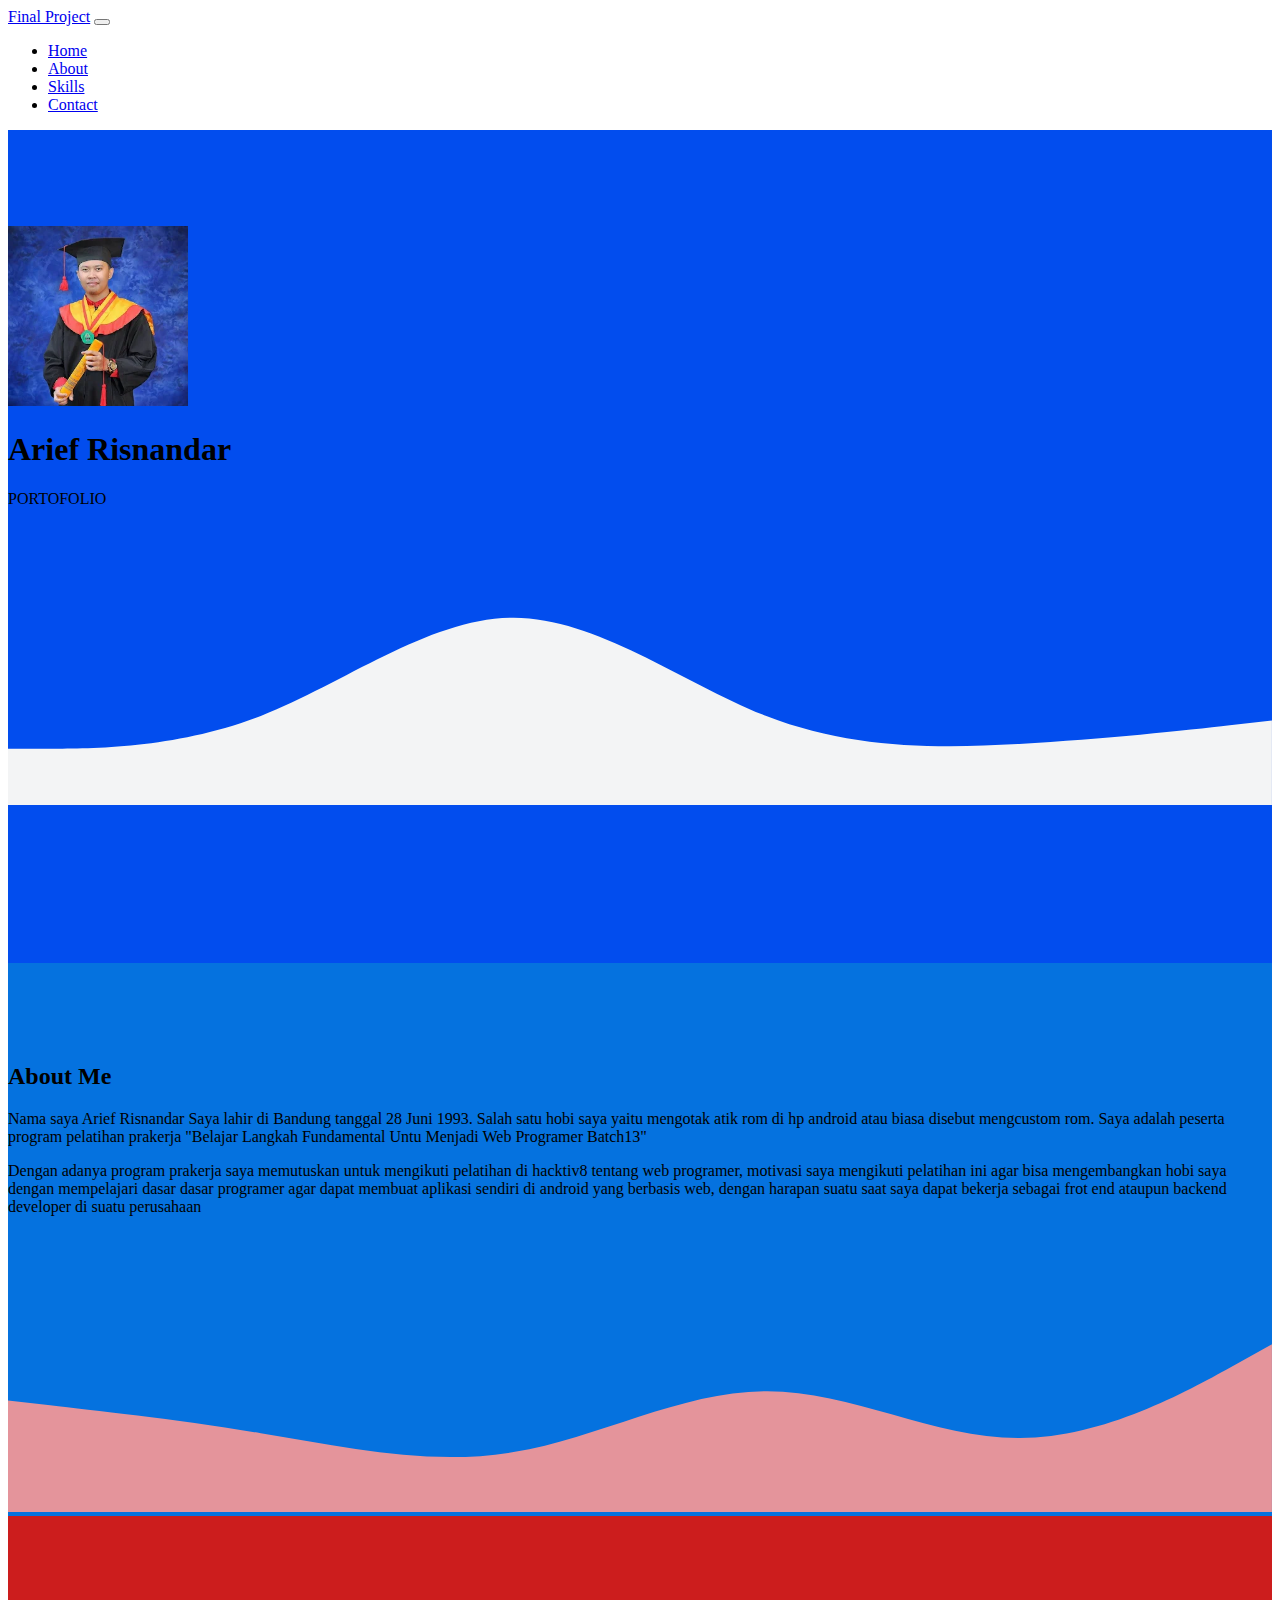
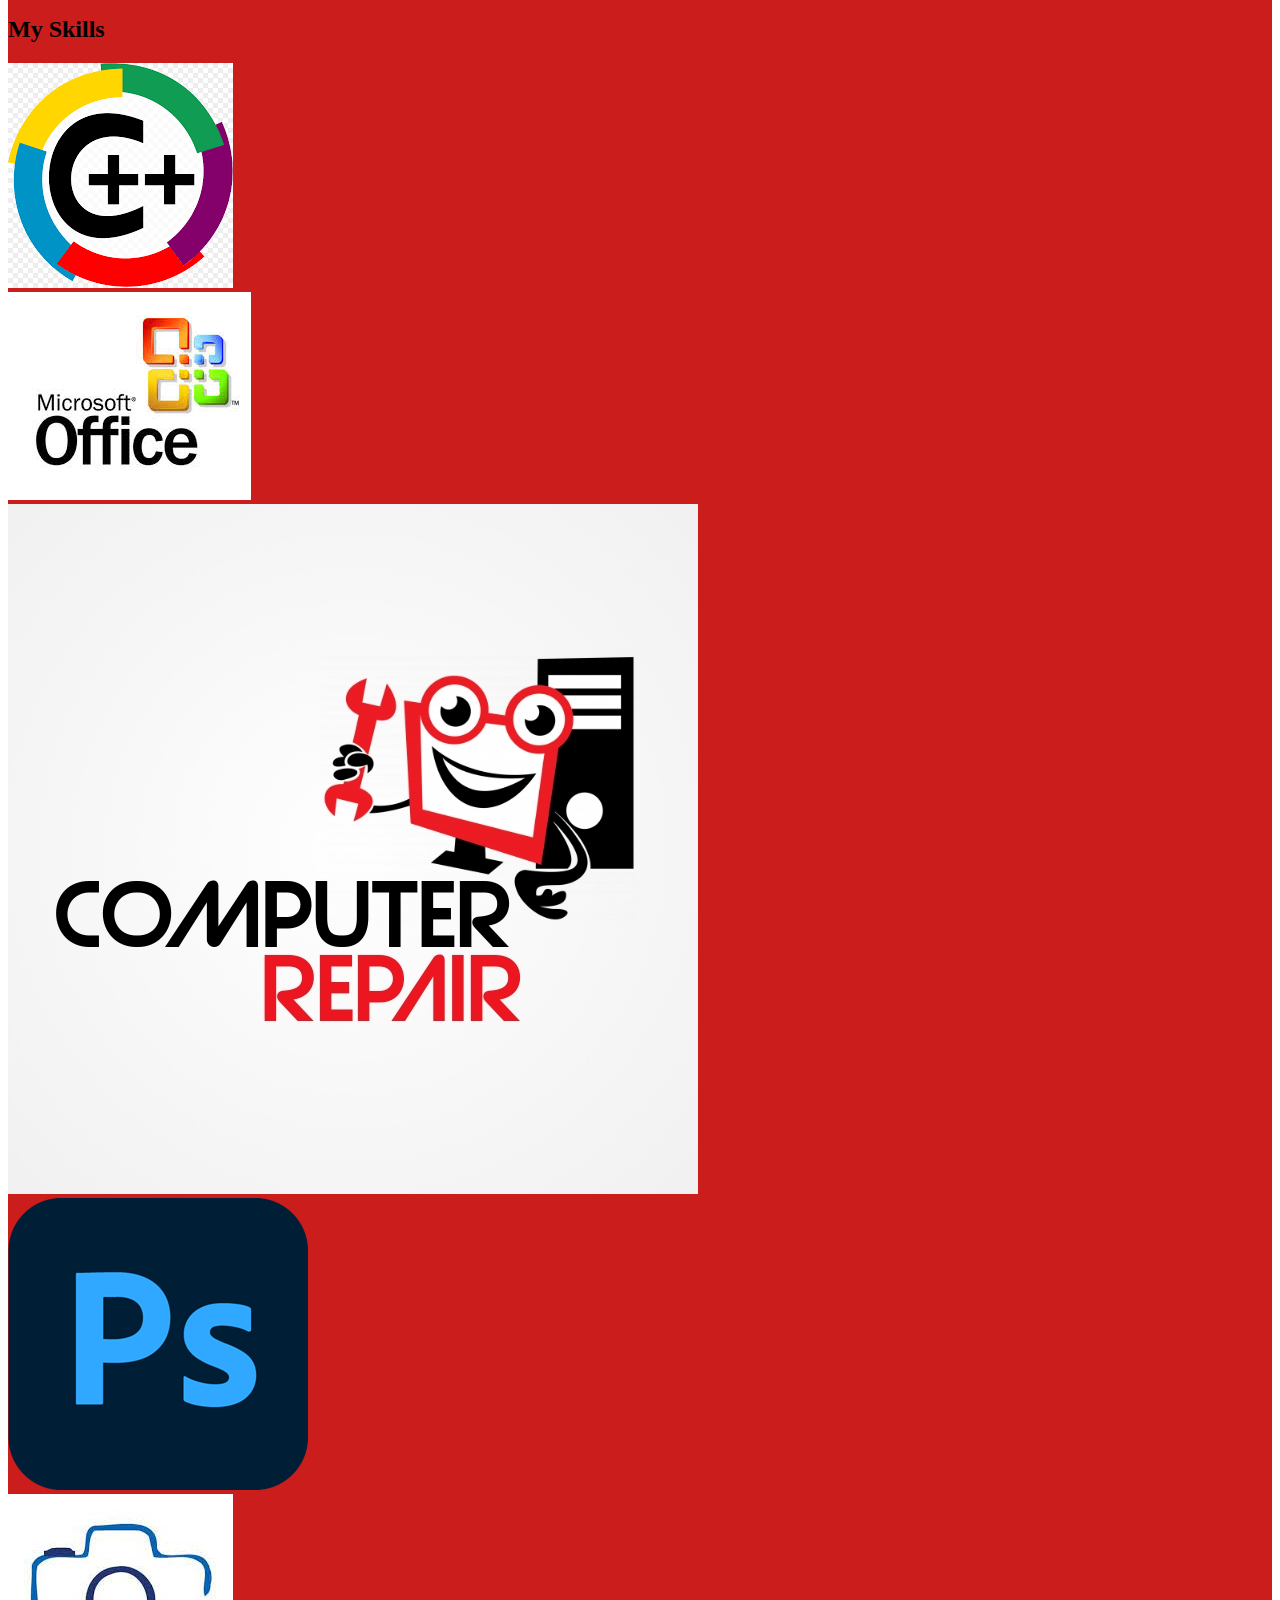
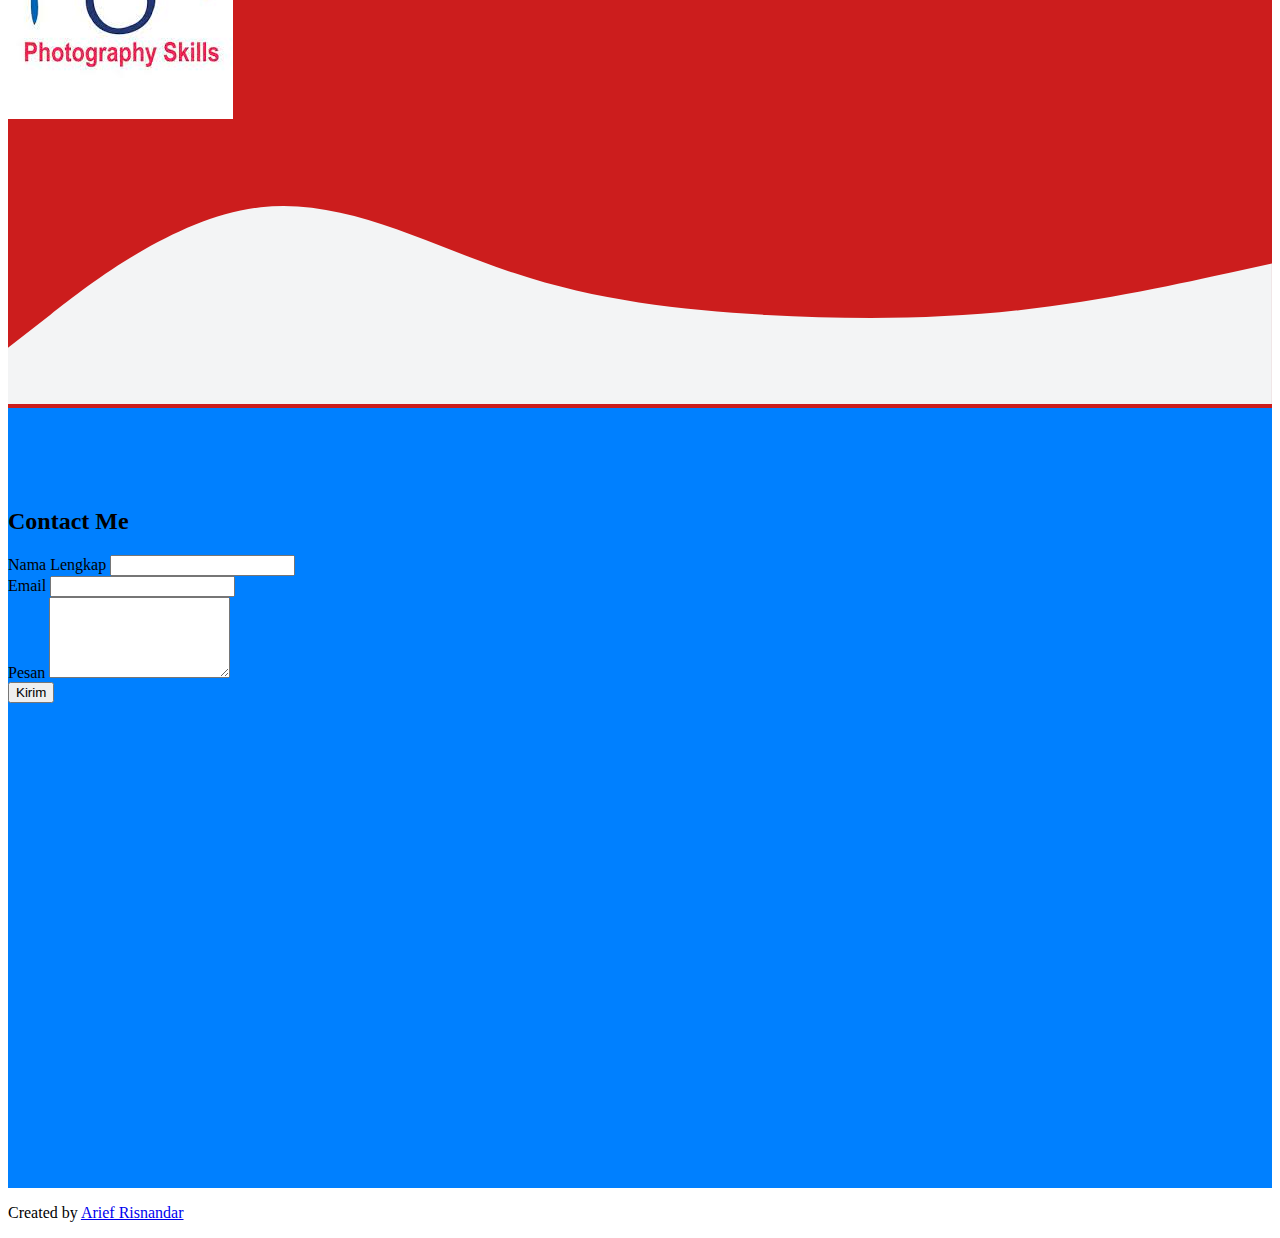
<file: index.htm>
<!DOCTYPE html>
<html lang="en">
  <head>
    <!-- Required meta tags -->
    <meta charset="utf-8" />
    <meta name="viewport" content="width=device-width, initial-scale=1" />

    <!-- Bootstrap CSS -->
    <link href="https://cdn.jsdelivr.net/npm/bootstrap@5.0.0-beta3/dist/css/bootstrap.min.css" rel="stylesheet" integrity="sha384-eOJMYsd53ii+scO/bJGFsiCZc+5NDVN2yr8+0RDqr0Ql0h+rP48ckxlpbzKgwra6" crossorigin="anonymous" />

    <!-- My CSS -->
    <link rel="stylesheet" href="style.css">

    <title>Final Project Arief Risnandar</title>
  </head>
  <body id="home">

    <!--Navbar-->
    <nav class="navbar navbar-expand-lg navbar-dark bg-danger shadow-sm fixed-top">
      <div class="container">
        <a class="navbar-brand" href="#">Final Project</a>
        <button class="navbar-toggler" type="button" data-bs-toggle="collapse" data-bs-target="#navbarNav" aria-controls="navbarNav" aria-expanded="false" aria-label="Toggle navigation">
          <span class="navbar-toggler-icon"></span>
        </button>
        <div class="collapse navbar-collapse" id="navbarNav">
          <ul class="navbar-nav ms-auto">
            <li class="nav-item">
              <a class="nav-link active" aria-current="page" href="#home">Home</a>
            </li>
            <li class="nav-item">
              <a class="nav-link" href="#about">About</a>
            </li>
            <li class="nav-item">
              <a class="nav-link" href="#skills">Skills</a>
            </li>
            <li class="nav-item">
              <a class="nav-link" href="#contact">Contact</a>
            </li>
          </ul>
        </div>
      </div>
    </nav>
    <!--Akhir Navbar-->

    <!--Jumbotron-->
    <section class="jumbotron text-center fs-bold">
      <img src="img/ars.jpg" alt="Arief Risnandar" width="180" class="rounded-circle img-thumbnail" /></img>
      <h1 class="display-4">Arief Risnandar</h1>
      <p class="lead">PORTOFOLIO</p>
     <svg xmlns="http://www.w3.org/2000/svg" viewBox="0 0 1440 320"><path fill="#f3f4f5" fill-opacity="1" d="M0,256L48,256C96,256,192,256,288,218.7C384,181,480,107,576,106.7C672,107,768,181,864,218.7C960,256,1056,256,1152,250.7C1248,245,1344,235,1392,229.3L1440,224L1440,320L1392,320C1344,320,1248,320,1152,320C1056,320,960,320,864,320C768,320,672,320,576,320C480,320,384,320,288,320C192,320,96,320,48,320L0,320Z"></path></svg>
     <svg><path
      fill="#f3f4f5"
      fill-opacity="1"
      d="M0,256L34.3,245.3C68.6,235,137,213,206,202.7C274.3,192,343,192,411,208C480,224,549,256,617,234.7C685.7,213,754,139,823,106.7C891.4,75,960,85,1029,80C1097.1,75,1166,53,1234,64C1302.9,75,1371,117,1406,138.7L1440,160L1440,320L1405.7,320C1371.4,320,1303,320,1234,320C1165.7,320,1097,320,1029,320C960,320,891,320,823,320C754.3,320,686,320,617,320C548.6,320,480,320,411,320C342.9,320,274,320,206,320C137.1,320,69,320,34,320L0,320Z"
    ></path></svg>   
    </section>
    <!--Akhir Jumbotron-->

    <!--About-->
    <section id="about">
      <div class="container">
        <div class="row text-center mb-3">
          <div class="col">
            <h2>About Me</h2>
          </div>
        </div>
        <div class="row justify-content-center fs-5 text-center">
          <div class="col-md-4">
            <p> Nama saya Arief Risnandar Saya lahir di Bandung tanggal 28 Juni 1993. Salah satu hobi saya yaitu mengotak atik rom di hp android atau biasa disebut mengcustom rom. Saya adalah peserta program pelatihan prakerja "Belajar Langkah Fundamental Untu Menjadi Web Programer Batch13" </p>
          </div>
          <div class="col-md-4">
            <p>Dengan adanya program prakerja saya memutuskan untuk mengikuti pelatihan di hacktiv8 tentang web programer, motivasi saya mengikuti pelatihan ini agar bisa mengembangkan hobi saya dengan mempelajari dasar dasar programer agar dapat membuat aplikasi sendiri di android yang berbasis web, dengan harapan suatu saat saya dapat bekerja sebagai frot end ataupun backend developer di suatu perusahaan</p>
          </div>
        </div>
      </div>
      <svg xmlns="http://www.w3.org/2000/svg" viewBox="0 0 1440 320"><path fill="#e4949b" fill-opacity="1" d="M0,192L48,197.3C96,203,192,213,288,229.3C384,245,480,267,576,250.7C672,235,768,181,864,181.3C960,181,1056,235,1152,234.7C1248,235,1344,181,1392,154.7L1440,128L1440,320L1392,320C1344,320,1248,320,1152,320C1056,320,960,320,864,320C768,320,672,320,576,320C480,320,384,320,288,320C192,320,96,320,48,320L0,320Z"></path></svg>
    </section>
    <!--Akhir About-->

    <!--skills-->
    <section id="skills">
      <div class="container">
        <div class="row text-center mb-5">
          <div class="col">
            <h2>My Skills</h2>
          </div>
        </div>
        <div class="row justify-content-center">
          <div class="col-md-4 mb-4">
            <div class="card">
              <img src="img/skills/1.jpg" class="card-img-top" alt="skills 1"></img>
            </div>
          </div>
          <div class="col-md-4 mb-4">
            <div class="card">
              <img src="img/skills/2.jpg" class="card-img-top" alt="skills 2"></img>
            </div>
          </div>
          <div class="col-md-4 mb-4">
            <div class="card">
              <img src="img/skills/3.jpg" class="card-img-top" alt="skills 3"></img>
            </div>
          </div>
          <div class="col-md-4 mb-4">
            <div class="card">
              <img src="img/skills/4.jpg" class="card-img-top" alt="skills 4"></img>
            </div>
          </div>
          <div class="col-md-4 mb-4">
            <div class="card">
              <img src="img/skills/5.png" class="card-img-top" alt="skills 5"></img>
            </div>
          </div>
        </div>
      </div>
    <svg xmlns="http://www.w3.org/2000/svg" viewBox="0 0 1440 320"><path fill="#f3f4f5" fill-opacity="1" d="M0,256L48,218.7C96,181,192,107,288,96C384,85,480,139,576,170.7C672,203,768,213,864,218.7C960,224,1056,224,1152,213.3C1248,203,1344,181,1392,170.7L1440,160L1440,320L1392,320C1344,320,1248,320,1152,320C1056,320,960,320,864,320C768,320,672,320,576,320C480,320,384,320,288,320C192,320,96,320,48,320L0,320Z"></path></svg>
    </section>
    <!--Akhir Skills-->

    <!--Contact-->
    <section id="contact">
      <div class="container">
        <div class="row text-center mb-3">
          <div class="col">
            <h2>Contact Me</h2>
          </div>
      </div>
        <div class="row justify-content-center">
          <div class="col-6">
          <form>
        <div class="mb-3">
         <label for="name" class="form-label">Nama Lengkap</label>
          <input type="text" class="form-control" id="name" aria-describedby="name">
        </div>
       <div class="mb-3">
         <label for="email" class="form-label">Email</label>
          <input type="email" class="form-control" id="email" aria-describedby="email">
        </div>
          <div class="mb-3">
        <label for="pesan" class="form-label">Pesan</label>
        <textarea class="form-control" id="pesan" rows="5"></textarea>
          </div>
            <button type="submit" class="btn btn-primary">Kirim</button>
          </form>
          </div>
        </div>
      </div>
    </section>
    <!-- Akhir Contact-->

    <!-- Footer-->
    <footer class="bg-danger text-white text-center pb-2">
      <p>Created by <a href="https://www.instagram.com/AriefRisn/" class="text-white fw-bold">Arief Risnandar</a></p>
    </footer>
    <!-- Akhir Footer-->

    <script src="https://cdn.jsdelivr.net/npm/bootstrap@5.0.0-beta3/dist/js/bootstrap.bundle.min.js" integrity="sha384-JEW9xMcG8R+pH31jmWH6WWP0WintQrMb4s7ZOdauHnUtxwoG2vI5DkLtS3qm9Ekf" crossorigin="anonymous"></script>
  </body>
</html>
</file>
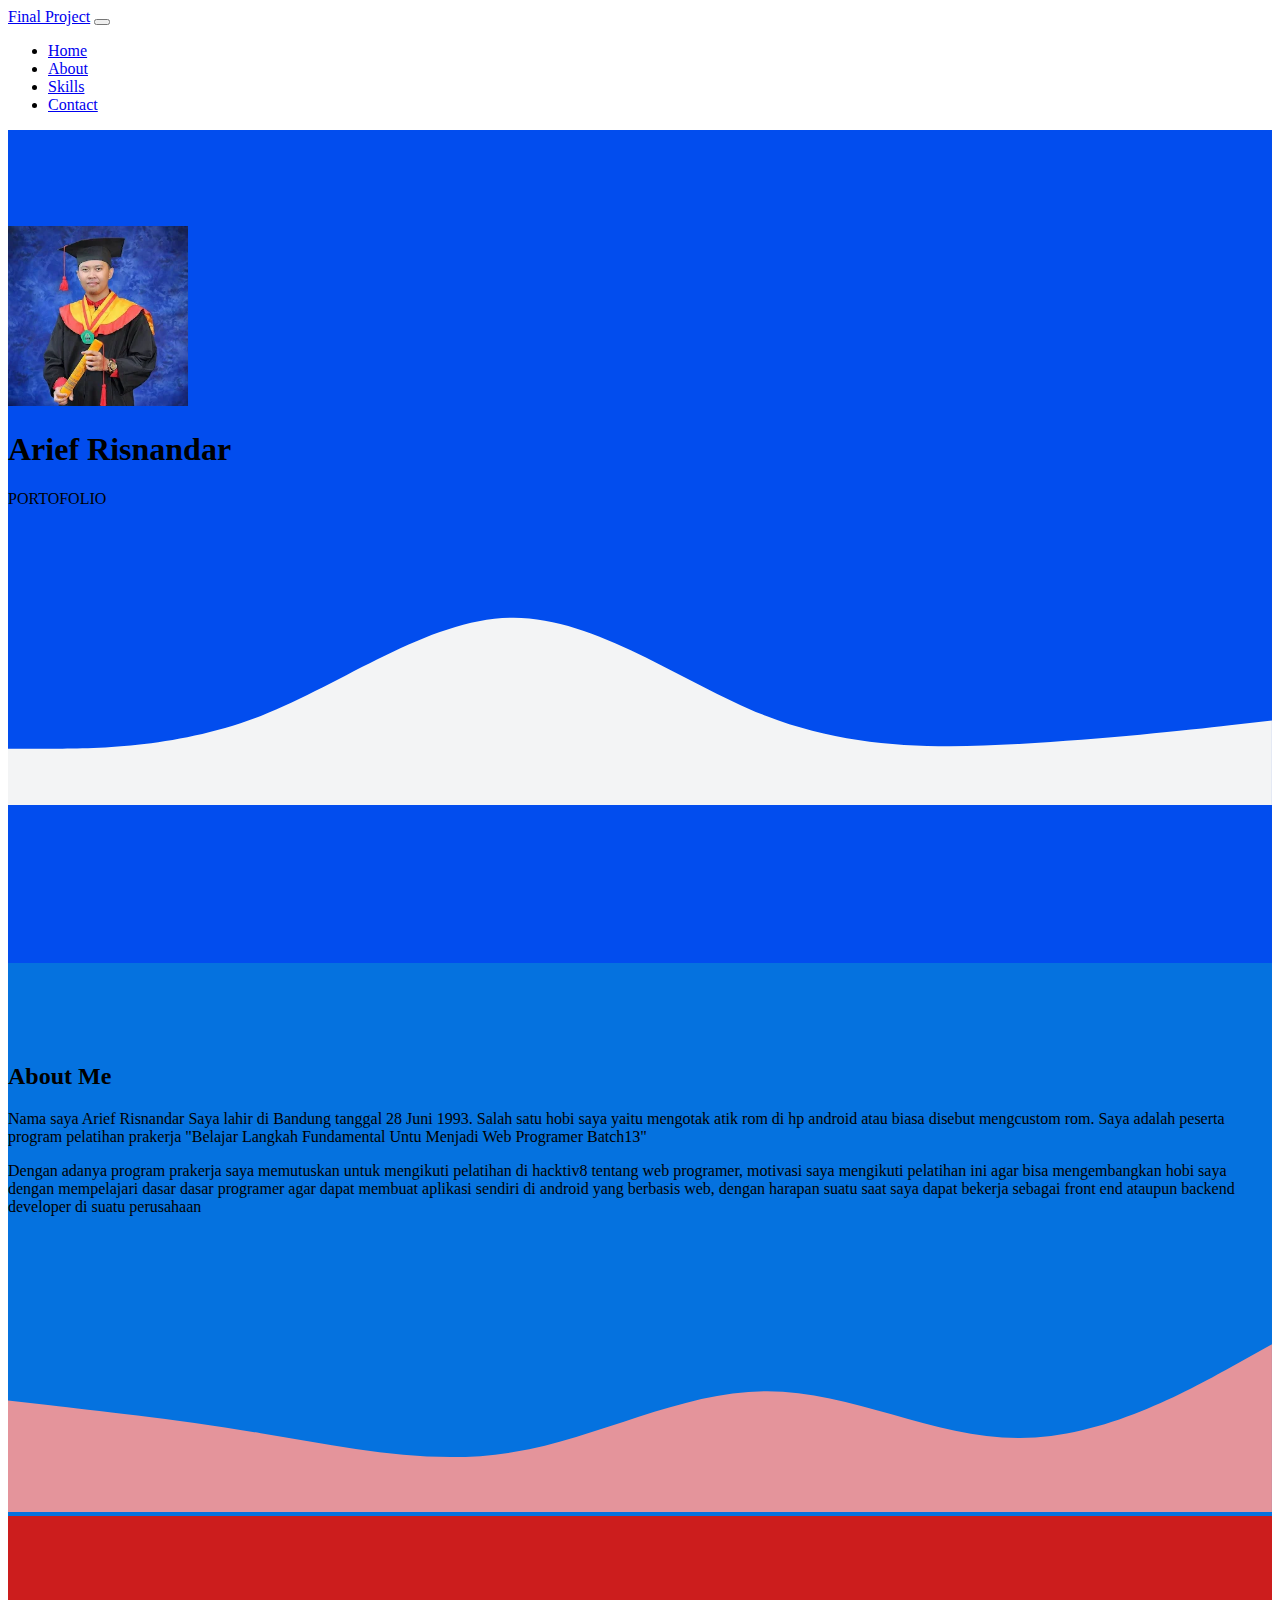
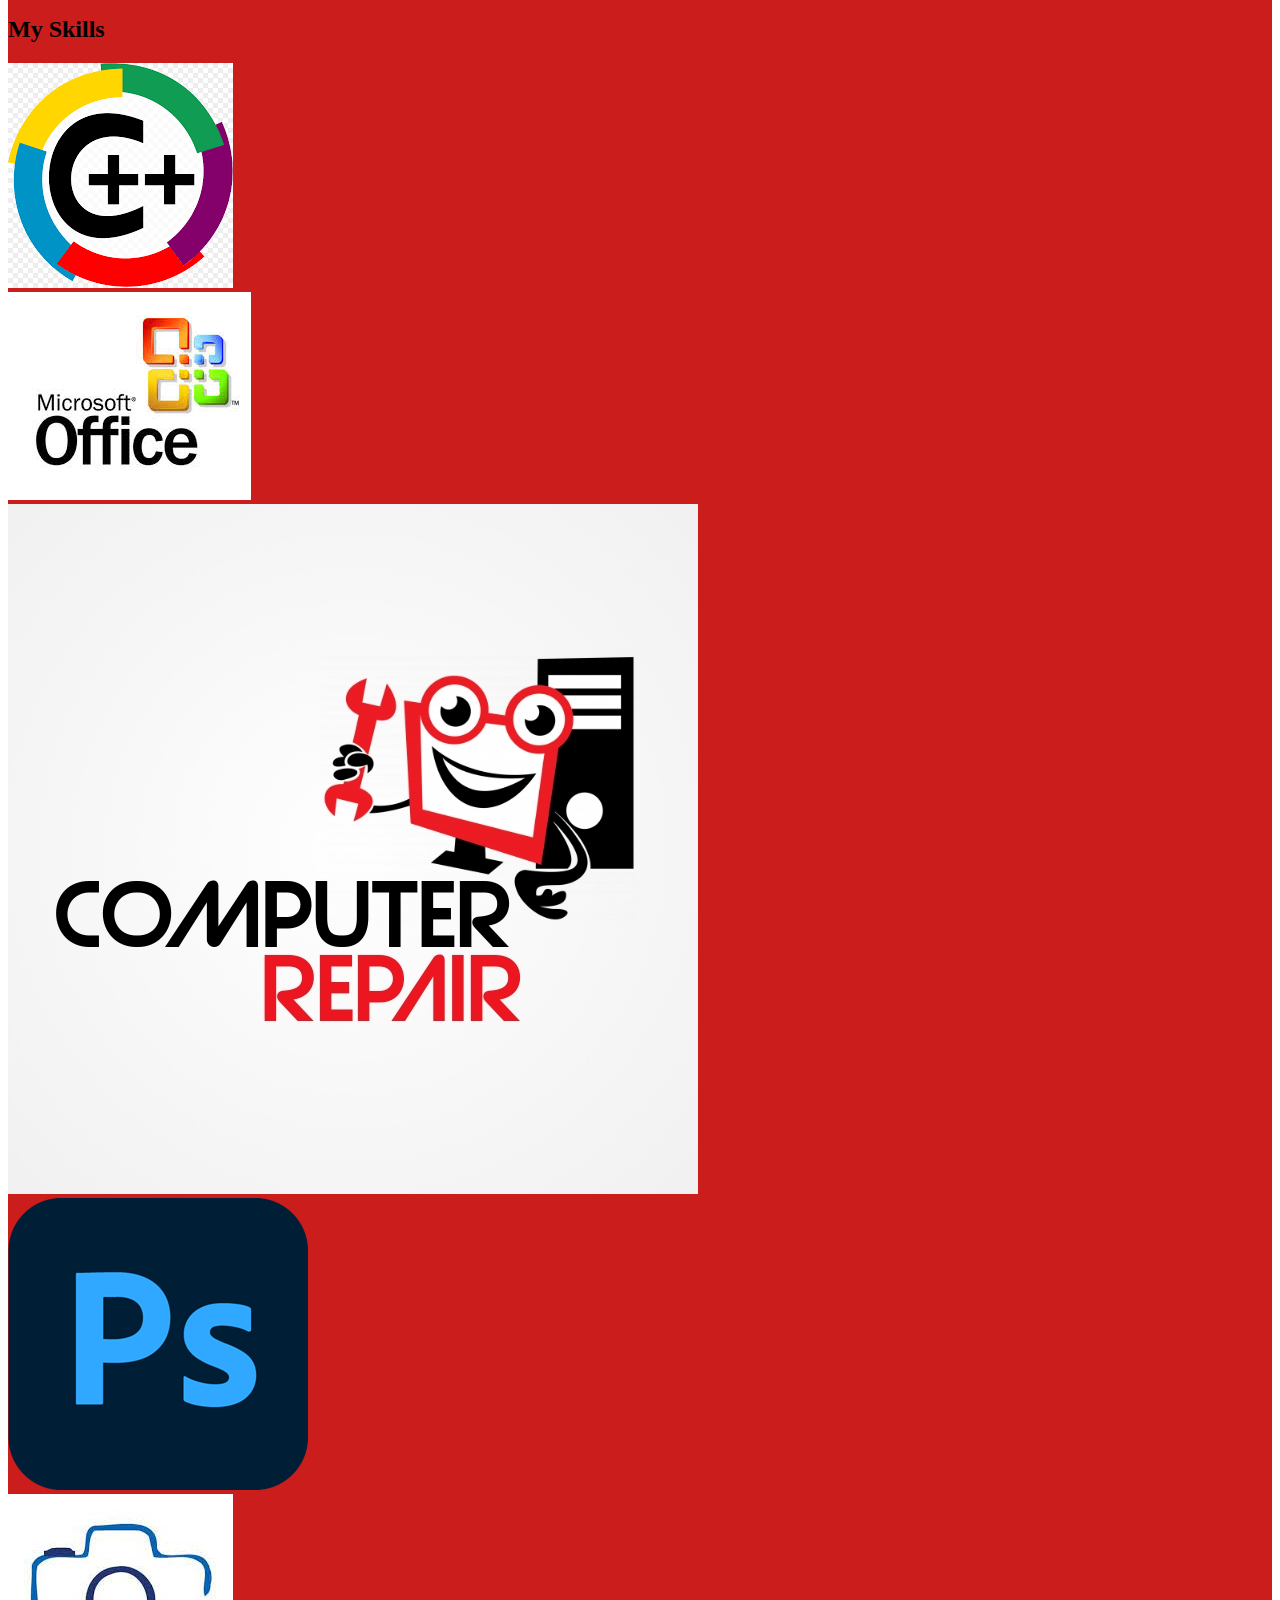
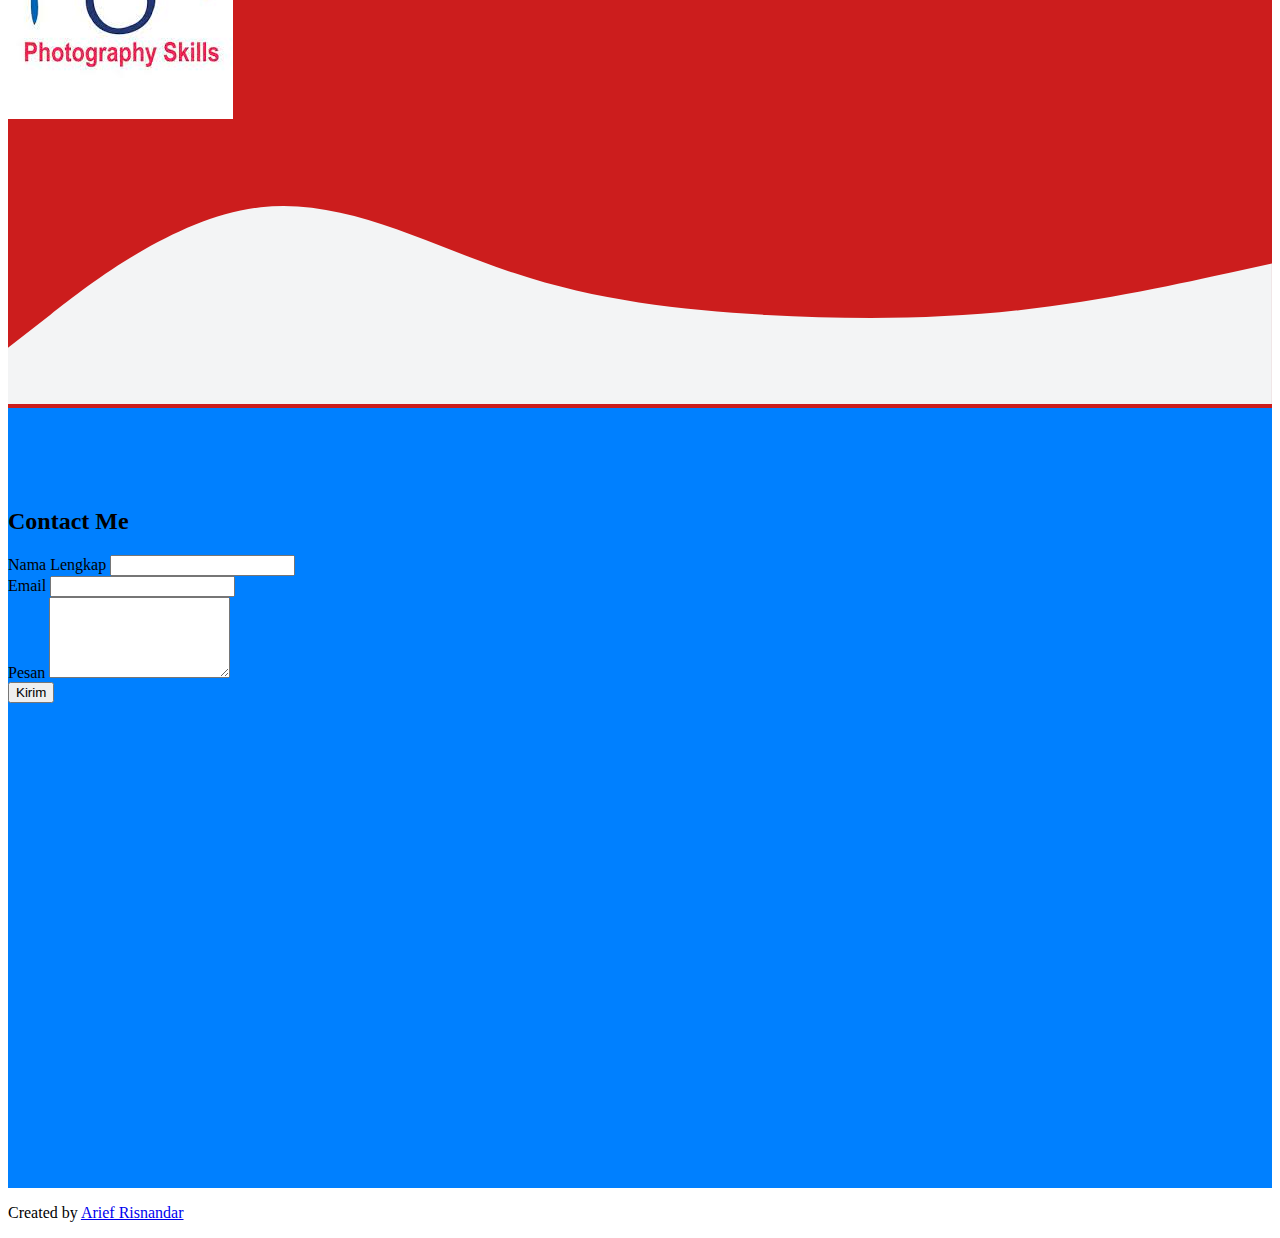
<file: home.html>
<!DOCTYPE html>
<html lang="en">
  <head>
    <!-- Required meta tags -->
    <meta charset="utf-8" />
    <meta name="viewport" content="width=device-width, initial-scale=1" />

    <!-- Bootstrap CSS -->
    <link href="https://cdn.jsdelivr.net/npm/bootstrap@5.0.0-beta3/dist/css/bootstrap.min.css" rel="stylesheet" integrity="sha384-eOJMYsd53ii+scO/bJGFsiCZc+5NDVN2yr8+0RDqr0Ql0h+rP48ckxlpbzKgwra6" crossorigin="anonymous" />

    <!-- My CSS -->
    <link rel="stylesheet" href="style.css">

    <title>Final Project Arief Risnandar</title>
  </head>
  <body id="home">

    <!--Navbar-->
    <nav class="navbar navbar-expand-lg navbar-dark bg-danger shadow-sm fixed-top">
      <div class="container">
        <a class="navbar-brand" href="#">Final Project</a>
        <button class="navbar-toggler" type="button" data-bs-toggle="collapse" data-bs-target="#navbarNav" aria-controls="navbarNav" aria-expanded="false" aria-label="Toggle navigation">
          <span class="navbar-toggler-icon"></span>
        </button>
        <div class="collapse navbar-collapse" id="navbarNav">
          <ul class="navbar-nav ms-auto">
            <li class="nav-item">
              <a class="nav-link active" aria-current="page" href="#home">Home</a>
            </li>
            <li class="nav-item">
              <a class="nav-link" href="#about">About</a>
            </li>
            <li class="nav-item">
              <a class="nav-link" href="#skills">Skills</a>
            </li>
            <li class="nav-item">
              <a class="nav-link" href="#contact">Contact</a>
            </li>
          </ul>
        </div>
      </div>
    </nav>
    <!--Akhir Navbar-->

    <!--Jumbotron-->
    <section class="jumbotron text-center fs-bold">
      <img src="img/ars.jpg" alt="Arief Risnandar" width="180" class="rounded-circle img-thumbnail" /></img>
      <h1 class="display-4">Arief Risnandar</h1>
      <p class="lead">PORTOFOLIO</p>
     <svg xmlns="http://www.w3.org/2000/svg" viewBox="0 0 1440 320"><path fill="#f3f4f5" fill-opacity="1" d="M0,256L48,256C96,256,192,256,288,218.7C384,181,480,107,576,106.7C672,107,768,181,864,218.7C960,256,1056,256,1152,250.7C1248,245,1344,235,1392,229.3L1440,224L1440,320L1392,320C1344,320,1248,320,1152,320C1056,320,960,320,864,320C768,320,672,320,576,320C480,320,384,320,288,320C192,320,96,320,48,320L0,320Z"></path></svg>
     <svg><path
      fill="#f3f4f5"
      fill-opacity="1"
      d="M0,256L34.3,245.3C68.6,235,137,213,206,202.7C274.3,192,343,192,411,208C480,224,549,256,617,234.7C685.7,213,754,139,823,106.7C891.4,75,960,85,1029,80C1097.1,75,1166,53,1234,64C1302.9,75,1371,117,1406,138.7L1440,160L1440,320L1405.7,320C1371.4,320,1303,320,1234,320C1165.7,320,1097,320,1029,320C960,320,891,320,823,320C754.3,320,686,320,617,320C548.6,320,480,320,411,320C342.9,320,274,320,206,320C137.1,320,69,320,34,320L0,320Z"
    ></path></svg>   
    </section>
    <!--Akhir Jumbotron-->

    <!--About-->
    <section id="about">
      <div class="container">
        <div class="row text-center mb-3">
          <div class="col">
            <h2>About Me</h2>
          </div>
        </div>
        <div class="row justify-content-center fs-5 text-center">
          <div class="col-md-4">
            <p> Nama saya Arief Risnandar Saya lahir di Bandung tanggal 28 Juni 1993. Salah satu hobi saya yaitu mengotak atik rom di hp android atau biasa disebut mengcustom rom. Saya adalah peserta program pelatihan prakerja "Belajar Langkah Fundamental Untu Menjadi Web Programer Batch13" </p>
          </div>
          <div class="col-md-4">
            <p>Dengan adanya program prakerja saya memutuskan untuk mengikuti pelatihan di hacktiv8 tentang web programer, motivasi saya mengikuti pelatihan ini agar bisa mengembangkan hobi saya dengan mempelajari dasar dasar programer agar dapat membuat aplikasi sendiri di android yang berbasis web, dengan harapan suatu saat saya dapat bekerja sebagai front end ataupun backend developer di suatu perusahaan</p>
          </div>
        </div>
      </div>
      <svg xmlns="http://www.w3.org/2000/svg" viewBox="0 0 1440 320"><path fill="#e4949b" fill-opacity="1" d="M0,192L48,197.3C96,203,192,213,288,229.3C384,245,480,267,576,250.7C672,235,768,181,864,181.3C960,181,1056,235,1152,234.7C1248,235,1344,181,1392,154.7L1440,128L1440,320L1392,320C1344,320,1248,320,1152,320C1056,320,960,320,864,320C768,320,672,320,576,320C480,320,384,320,288,320C192,320,96,320,48,320L0,320Z"></path></svg>
    </section>
    <!--Akhir About-->

    <!--skills-->
    <section id="skills">
      <div class="container">
        <div class="row text-center mb-5">
          <div class="col">
            <h2>My Skills</h2>
          </div>
        </div>
        <div class="row justify-content-center">
          <div class="col-md-4 mb-4">
            <div class="card">
              <img src="img/skills/1.jpg" class="card-img-top" alt="skills 1"></img>
            </div>
          </div>
          <div class="col-md-4 mb-4">
            <div class="card">
              <img src="img/skills/2.jpg" class="card-img-top" alt="skills 2"></img>
            </div>
          </div>
          <div class="col-md-4 mb-4">
            <div class="card">
              <img src="img/skills/3.jpg" class="card-img-top" alt="skills 3"></img>
            </div>
          </div>
          <div class="col-md-4 mb-4">
            <div class="card">
              <img src="img/skills/4.jpg" class="card-img-top" alt="skills 4"></img>
            </div>
          </div>
          <div class="col-md-4 mb-4">
            <div class="card">
              <img src="img/skills/5.png" class="card-img-top" alt="skills 5"></img>
            </div>
          </div>
        </div>
      </div>
    <svg xmlns="http://www.w3.org/2000/svg" viewBox="0 0 1440 320"><path fill="#f3f4f5" fill-opacity="1" d="M0,256L48,218.7C96,181,192,107,288,96C384,85,480,139,576,170.7C672,203,768,213,864,218.7C960,224,1056,224,1152,213.3C1248,203,1344,181,1392,170.7L1440,160L1440,320L1392,320C1344,320,1248,320,1152,320C1056,320,960,320,864,320C768,320,672,320,576,320C480,320,384,320,288,320C192,320,96,320,48,320L0,320Z"></path></svg>
    </section>
    <!--Akhir Skills-->

    <!--Contact-->
    <section id="contact">
      <div class="container">
        <div class="row text-center mb-3">
          <div class="col">
            <h2>Contact Me</h2>
          </div>
      </div>
        <div class="row justify-content-center">
          <div class="col-6">
          <form>
        <div class="mb-3">
         <label for="name" class="form-label">Nama Lengkap</label>
          <input type="text" class="form-control" id="name" aria-describedby="name">
        </div>
       <div class="mb-3">
         <label for="email" class="form-label">Email</label>
          <input type="email" class="form-control" id="email" aria-describedby="email">
        </div>
          <div class="mb-3">
        <label for="pesan" class="form-label">Pesan</label>
        <textarea class="form-control" id="pesan" rows="5"></textarea>
          </div>
            <button type="submit" class="btn btn-primary">Kirim</button>
          </form>
          </div>
        </div>
      </div>
    </section>
    <!-- Akhir Contact-->

    <!-- Footer-->
    <footer class="bg-danger text-white text-center pb-2">
      <p>Created by <a href="https://www.instagram.com/AriefRisn/" class="text-white fw-bold">Arief Risnandar</a></p>
    </footer>
    <!-- Akhir Footer-->

    <script src="https://cdn.jsdelivr.net/npm/bootstrap@5.0.0-beta3/dist/js/bootstrap.bundle.min.js" integrity="sha384-JEW9xMcG8R+pH31jmWH6WWP0WintQrMb4s7ZOdauHnUtxwoG2vI5DkLtS3qm9Ekf" crossorigin="anonymous"></script>
  </body>
</html>
</file>
<file: style.css>
.jumbotron {
  padding-top: 6rem;
  background-color: #024dee;
}

#about {
  background-color: #0572df;
}

#skills {
  background-color: #ff0000;
}
#skills {
  background-color: #cc1d1d;
}

#contact {
  background-color: #0080ff;
  height: 700px;
}

section {
  padding-top: 5rem;
}
</file>
